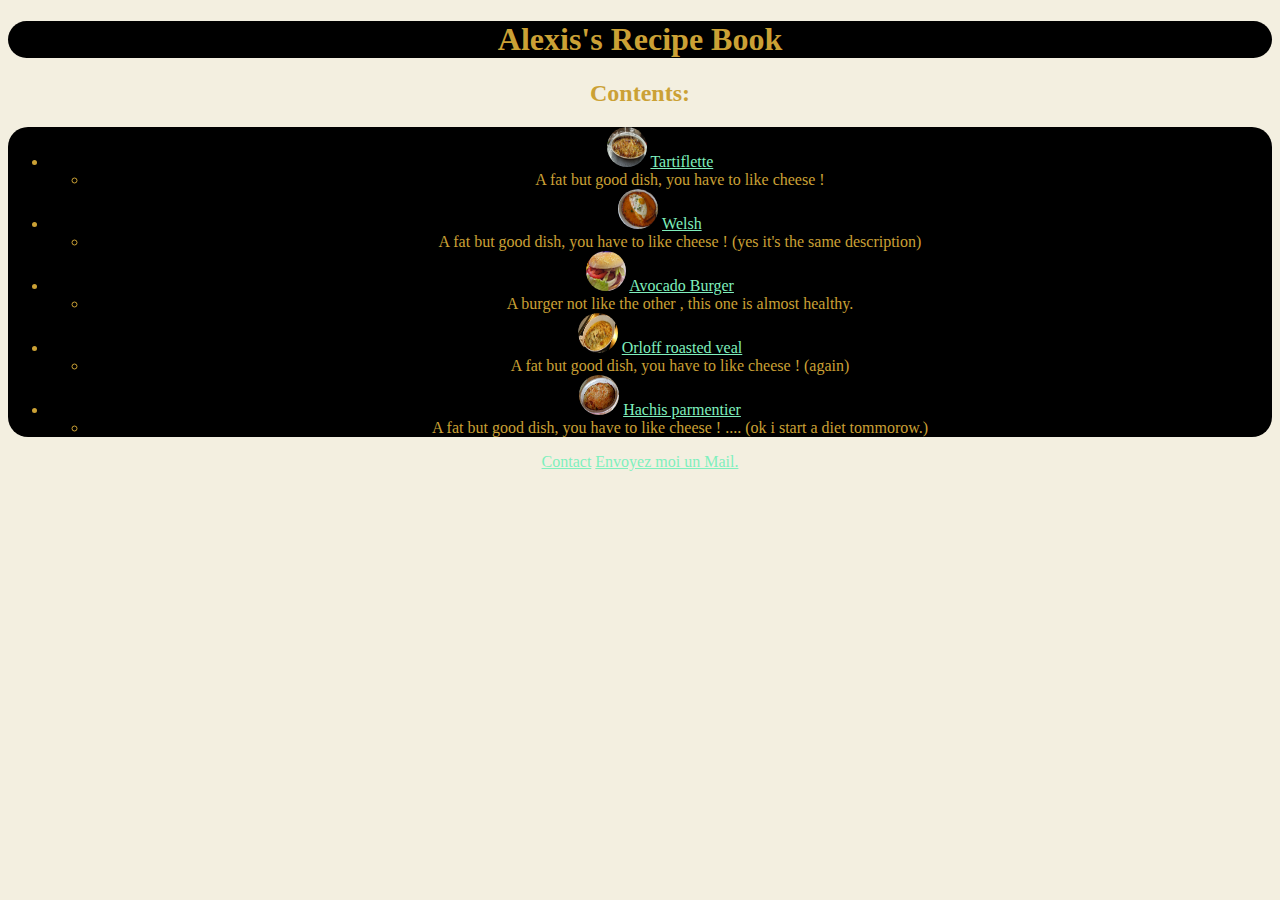
<file: Index.html>
<!DOCTYPE html>
<html lang="en">
<head>
    <title>Alexis's recipe blog</title>
    <meta charset="utf-8">
    <link rel="stylesheet" href="assets/CSS/style.css">
</head>
<body>
<header>
    <h1>Alexis's Recipe Book</h1>

    <h2>Contents:</h2>
</header>
<nav>
        <ul>
            <li><img
                    src="assets/img/tartiflette.jpg"
                    alt="tartiflette picture" width="40" height="40">
                <a href="tartiflette.html">Tartiflette</a>
                <ul>
                    <li>
                        A fat but good dish, you have to like cheese !
                    </li>
                </ul>
            </li>
            <li><img
                    src="assets/img/welsh.jpg"
                    alt="Welsh picture" width="40" height="40">
                <a href="welsh.html">Welsh</a>
                <ul>
                    <li>
                        A fat but good dish, you have to like cheese ! (yes it's the same description)
                    </li>
                </ul>
            </li>
            <li><img src="assets/img/avocadoBurger.jpg"
                     alt="avocado burger picture" width="40" height="40">
                <a href="avocado_burger.html">Avocado Burger</a>
                <ul>
                    <li>
                        A burger not like the other , this one is almost healthy.
                    </li>
                </ul>
            </li>
            <li><img
                    src="assets/img/orloff.jpg"
                    alt="Orloff roasted veal picture" width="40" height="40">
                <a href="orlof.html">Orloff roasted veal</a>
                <ul>
                    <li>
                        A fat but good dish, you have to like cheese ! (again)
                    </li>
                </ul>
            </li>
            <li><img
                    src="assets/img/parmentier.jpg"
                    alt="hachis parmentier picture" width="40" height="40">
                <a href="hachis.html">Hachis parmentier</a>
                <ul>
                    <li>
                        A fat but good dish, you have to like cheese ! .... (ok i start a diet tommorow.)
                    </li>
                </ul>
            </li>
        </ul>
    </nav>
    <footer>
        <a href="contact.html">Contact</a>
        <a href="mailto:alexis.laroche.02240@gmail.com">Envoyez moi un Mail.</a>
    </footer>
</body>
</html>
</file>
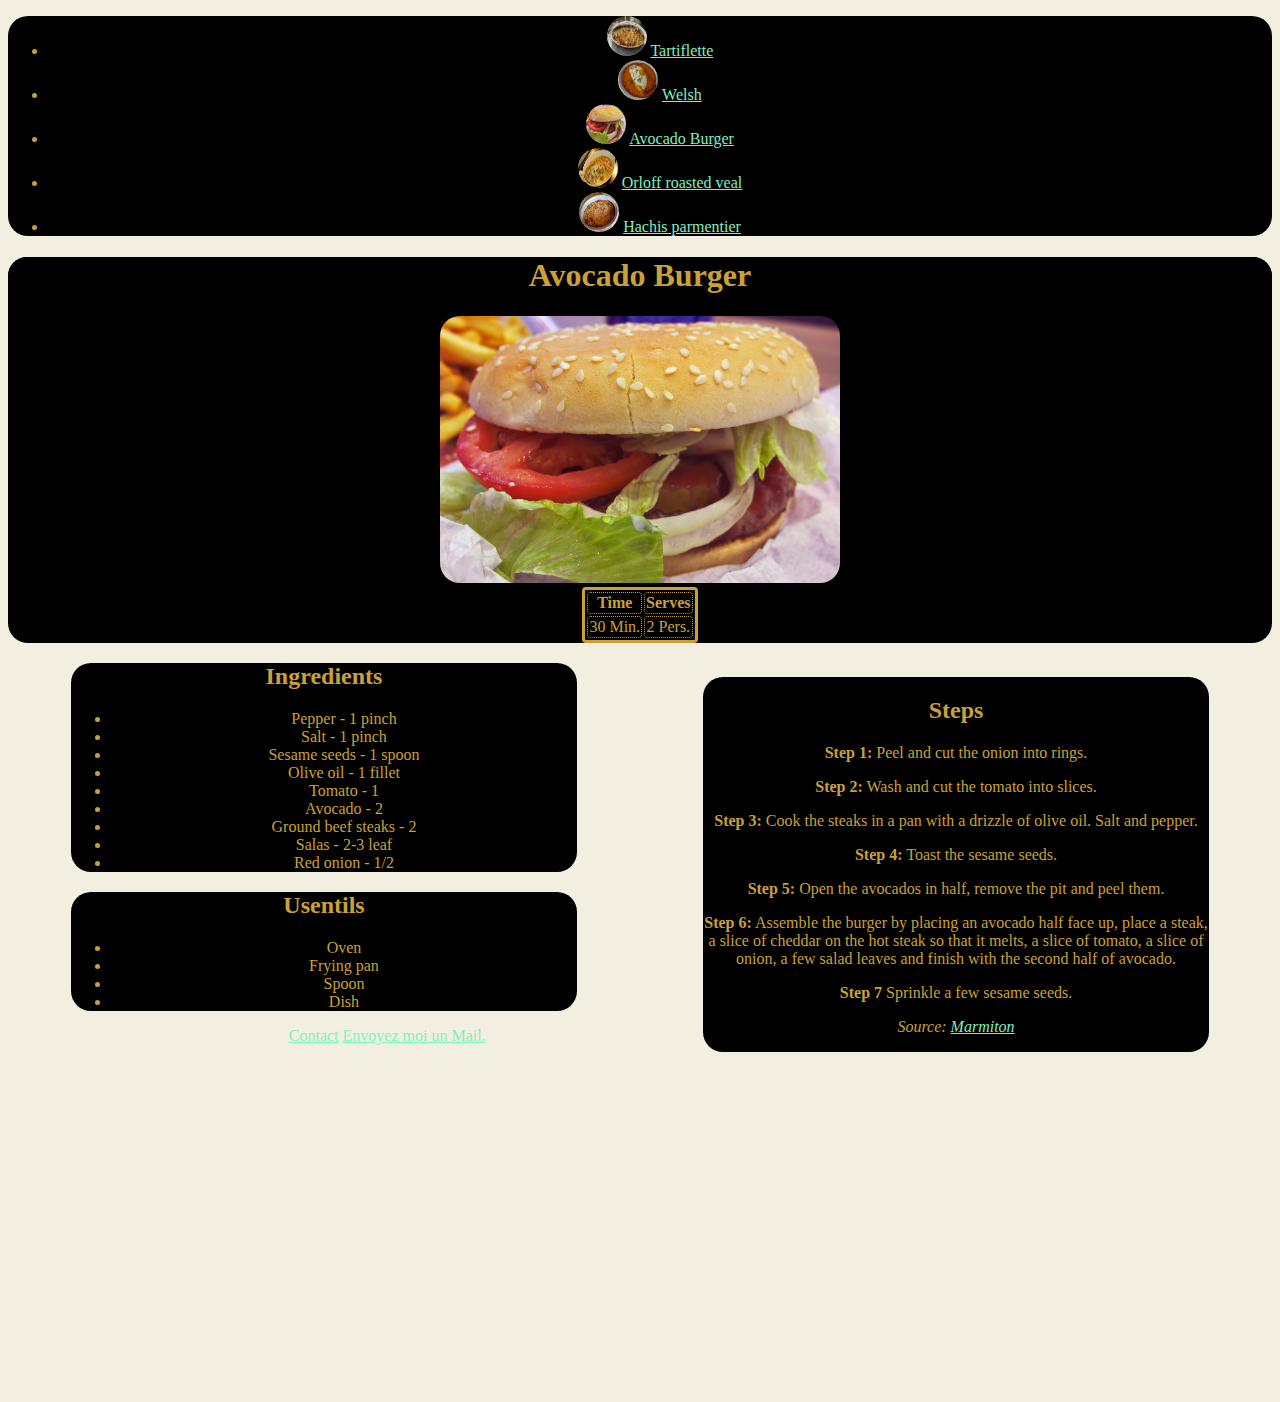
<file: avocado_burger.html>
<!DOCTYPE html>
<html lang="en">
<head>
    <meta charset="UTF-8">
    <title>Avocado Burger</title>
    <link rel="stylesheet" href="assets/CSS/style.css">
</head>
<body>
<nav>
    <ul>
        <li><img src="assets/img/tartiflette.jpg"
                 alt="tartiflette picture" width="40" height="40">
            <a href="tartiflette.html">Tartiflette</a></li>
        <li><img
                src="assets/img/welsh.jpg"
                alt="Welsh picture" width="40" height="40">
            <a href="welsh.html">Welsh</a></li>
        <li><img
                src="assets/img/avocadoBurger.jpg"
                alt="avocado burger picture" width="40" height="40">
            <a href="avocado_burger.html">Avocado Burger</a></li>
        <li><img
                src="assets/img/orloff.jpg"
                alt="Orloff roasted veal picture" width="40" height="40">
            <a href="orlof.html">Orloff roasted veal</a></li>
        <li><img
                src="assets/img/parmentier.jpg"
                alt="hachis parmentier picture" width="40" height="40">
            <a href="hachis.html">Hachis parmentier</a></li>
    </ul>
</nav>
<div class="pres">
    <h1>Avocado Burger</h1>

    <img src="assets/img/avocadoBurger.jpg"
         width="400">
    <table>
        <thead>
        <tr>
            <th>Time</th>
            <th>Serves</th>
        </tr>
        </thead>
        <tbody>
        <tr>
            <td>30 Min.</td>
            <td>2 Pers.</td>
        </tr>
        </tbody>
    </table>
</div>
<div class="ing">
    <h2>Ingredients</h2>
    <ul>
        <li>Pepper - 1 pinch</li>
        <li>Salt - 1 pinch</li>
        <li>Sesame seeds - 1 spoon</li>
        <li>Olive oil - 1 fillet</li>
        <li>Tomato - 1</li>
        <li>Avocado - 2</li>
        <li>Ground beef steaks - 2</li>
        <li>Salas - 2-3 leaf</li>
        <li>Red onion - 1/2</li>
    </ul>
</div>
<div class="use">
    <h2>Usentils</h2>
    <ul>
        <li>Oven</li>
        <li>Frying pan</li>
        <li>Spoon</li>
        <li>Dish</li>
    </ul>
</div>
<div class="step">
    <h2>Steps</h2>

    <p><strong>Step 1:</strong> Peel and cut the onion into rings.
    </p>
    <p><strong>Step 2:</strong> Wash and cut the tomato into slices.
    </p>
    <p><strong>Step 3:</strong> Cook the steaks in a pan with a drizzle of olive oil. Salt and pepper.
    </p>
    <p><strong>Step 4:</strong> Toast the sesame seeds.
    </p>
    <p><strong>Step 5:</strong> Open the avocados in half, remove the pit and peel them.
    </p>
    <p><strong>Step 6:</strong> Assemble the burger by placing an avocado half face up, place a steak, a slice of
        cheddar on the hot steak so that it melts, a slice of tomato, a slice of onion, a few salad leaves and
        finish
        with the second half of avocado.
    </p>
    <p><strong>Step 7</strong> Sprinkle a few sesame seeds.
    </p>

    <p><em>Source: <a href="https://www.marmiton.org/recettes/recette_burger-d-avocat_345742.aspx">Marmiton</a></em>
    </p>
</div>
<footer>
    <a href="contact.html">Contact</a>
    <a href="mailto:alexis.laroche.02240@gmail.com">Envoyez moi un Mail.</a>
</footer>
</body>
</html>
</file>
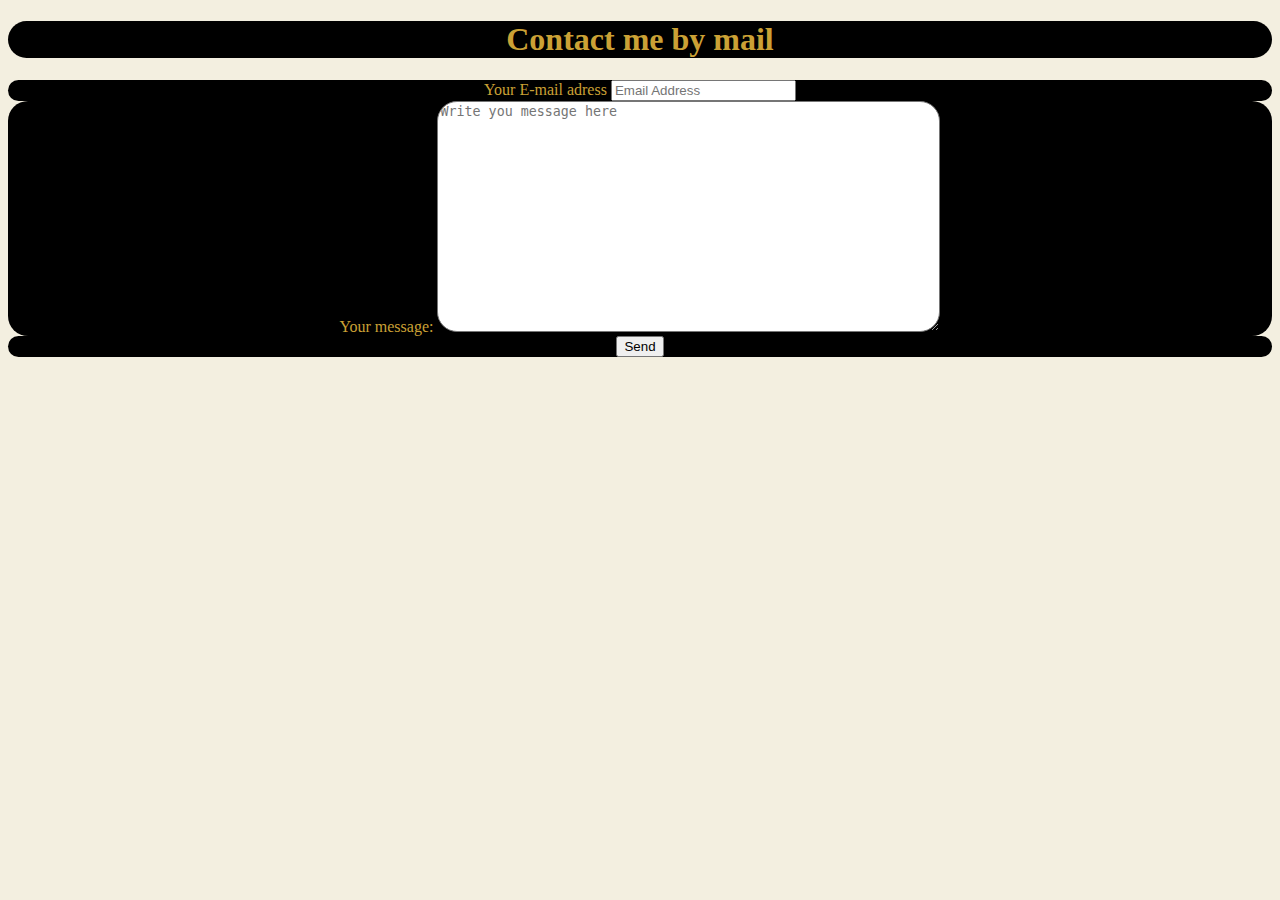
<file: contact.html>
<!DOCTYPE html>
<html lang="en">
<head>
    <meta charset="UTF-8">
    <title>Title</title>
    <link rel="stylesheet" href="assets/CSS/style.css">
</head>
<body>
<h1>Contact me by mail</h1>
    <form action="https://formsubmit.co/alexis.laroche.02240@gmail.com" method="POST">
        <input type="hidden" name="_next" value="http://www.google.com/">
        <div>
        <label for="sender_email">Your E-mail adress</label>
        <input type="email" name="email" placeholder="Email Address" required id="sender_email">
        </div>
        <div>
        <label for="sender_message">Your message:</label>
        <textarea name="name" placeholder="Write you message here" required id="sender_message"
        rows="15" cols="60"></textarea>
        </div>
        <div>
        <button type="submit">Send</button>
        </div>
    </form>
</body>
</html>
</file>
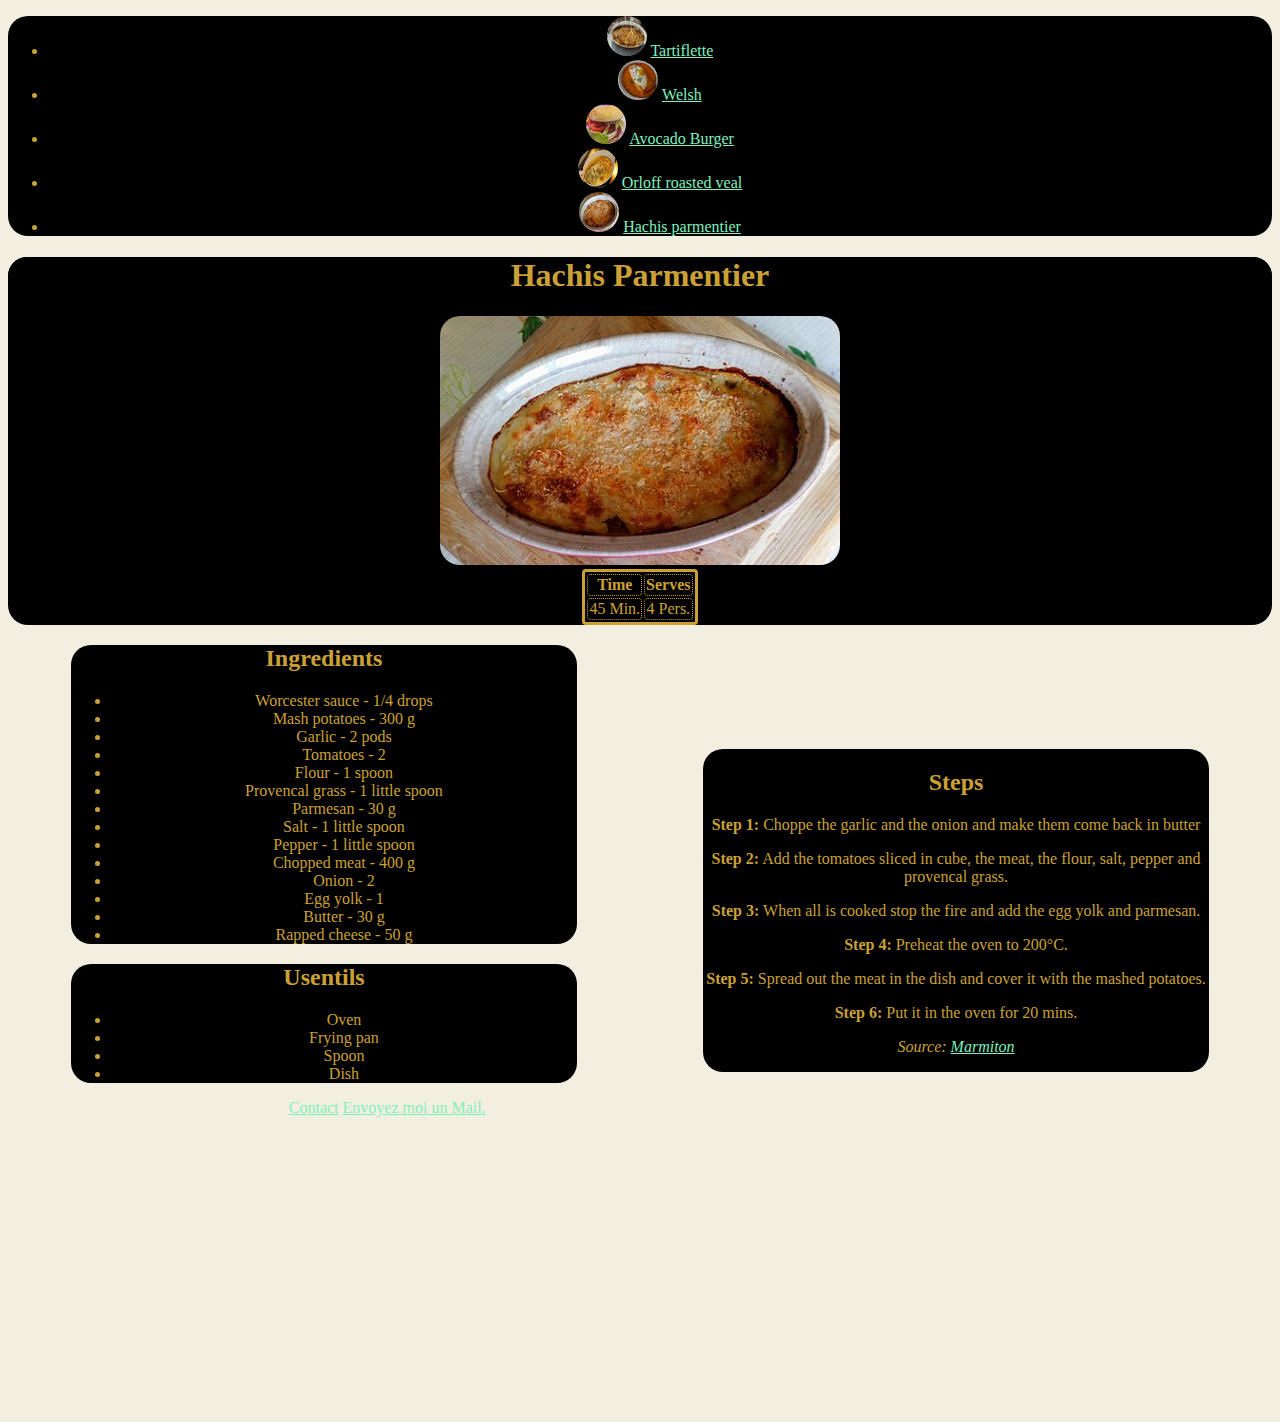
<file: hachis.html>
<!DOCTYPE html>
<html lang="en">
<head>
    <meta charset="UTF-8">
    <title>Hachis parmentier</title>
    <link rel="stylesheet" href="assets/CSS/style.css">
</head>
<body>
<nav>
    <ul>
        <li><img src="assets/img/tartiflette.jpg"
                 alt="tartiflette picture" width="40" height="40">
            <a href="tartiflette.html">Tartiflette</a></li>
        <li><img
                src="assets/img/welsh.jpg"
                alt="Welsh picture" width="40" height="40">
            <a href="welsh.html">Welsh</a></li>
        <li><img
                src="assets/img/avocadoBurger.jpg"
                alt="avocado burger picture" width="40" height="40">
            <a href="avocado_burger.html">Avocado Burger</a></li>
        <li><img
                src="assets/img/orloff.jpg"
                alt="Orloff roasted veal picture" width="40" height="40">
            <a href="orlof.html">Orloff roasted veal</a></li>
        <li><img
                src="assets/img/parmentier.jpg"
                alt="hachis parmentier picture" width="40" height="40">
            <a href="hachis.html">Hachis parmentier</a></li>
    </ul>
</nav>
<div class="pres">
    <h1>Hachis Parmentier</h1>
    <img src="assets/img/parmentier.jpg"
         alt="Hachis Parmentier picture" width="400">
    <table>
        <thead>
        <tr>
            <th>Time</th>
            <th>Serves</th>
        </tr>
        </thead>
        <tbody>
        <tr>
            <td>45 Min.</td>
            <td>4 Pers.</td>
        </tr>
        </tbody>
    </table>
</div>
<div class="ing">
    <h2>Ingredients</h2>
    <ul>
        <li>Worcester sauce - 1/4 drops</li>
        <li>Mash potatoes - 300 g</li>
        <li>Garlic - 2 pods</li>
        <li>Tomatoes - 2</li>
        <li>Flour - 1 spoon</li>
        <li>Provencal grass - 1 little spoon</li>
        <li>Parmesan - 30 g</li>
        <li>Salt - 1 little spoon</li>
        <li>Pepper - 1 little spoon</li>
        <li>Chopped meat - 400 g</li>
        <li>Onion - 2</li>
        <li>Egg yolk - 1</li>
        <li>Butter - 30 g</li>
        <li>Rapped cheese - 50 g</li>
    </ul>
</div>
<div class="use">
    <h2>Usentils</h2>
    <ul>
        <li>Oven</li>
        <li>Frying pan</li>
        <li>Spoon</li>
        <li>Dish</li>
    </ul>
</div>
<div class="step">
    <h2>Steps</h2>
    <p><strong>Step 1:</strong> Choppe the garlic and the onion and make them come back in butter
    </p>
    <p><strong>Step 2:</strong> Add the tomatoes sliced in cube, the meat, the flour, salt, pepper and provencal
        grass.
    </p>
    <p><strong>Step 3:</strong> When all is cooked stop the fire and add the egg yolk and parmesan.
    </p>
    <p><strong>Step 4:</strong> Preheat the oven to 200°C.
    </p>
    <p><strong>Step 5:</strong> Spread out the meat in the dish and cover it with the mashed potatoes.
    </p>
    <p><strong>Step 6:</strong> Put it in the oven for 20 mins.
    </p>
    <p><em>Source: <a
            href="https://www.marmiton.org/recettes/recette_hachis-parmentier_17639.aspx">Marmiton</a></em></p>
</div>
<footer>
    <a href="contact.html">Contact</a>
    <a href="mailto:alexis.laroche.02240@gmail.com">Envoyez moi un Mail.</a>
</footer>
</body>
</html>
</file>
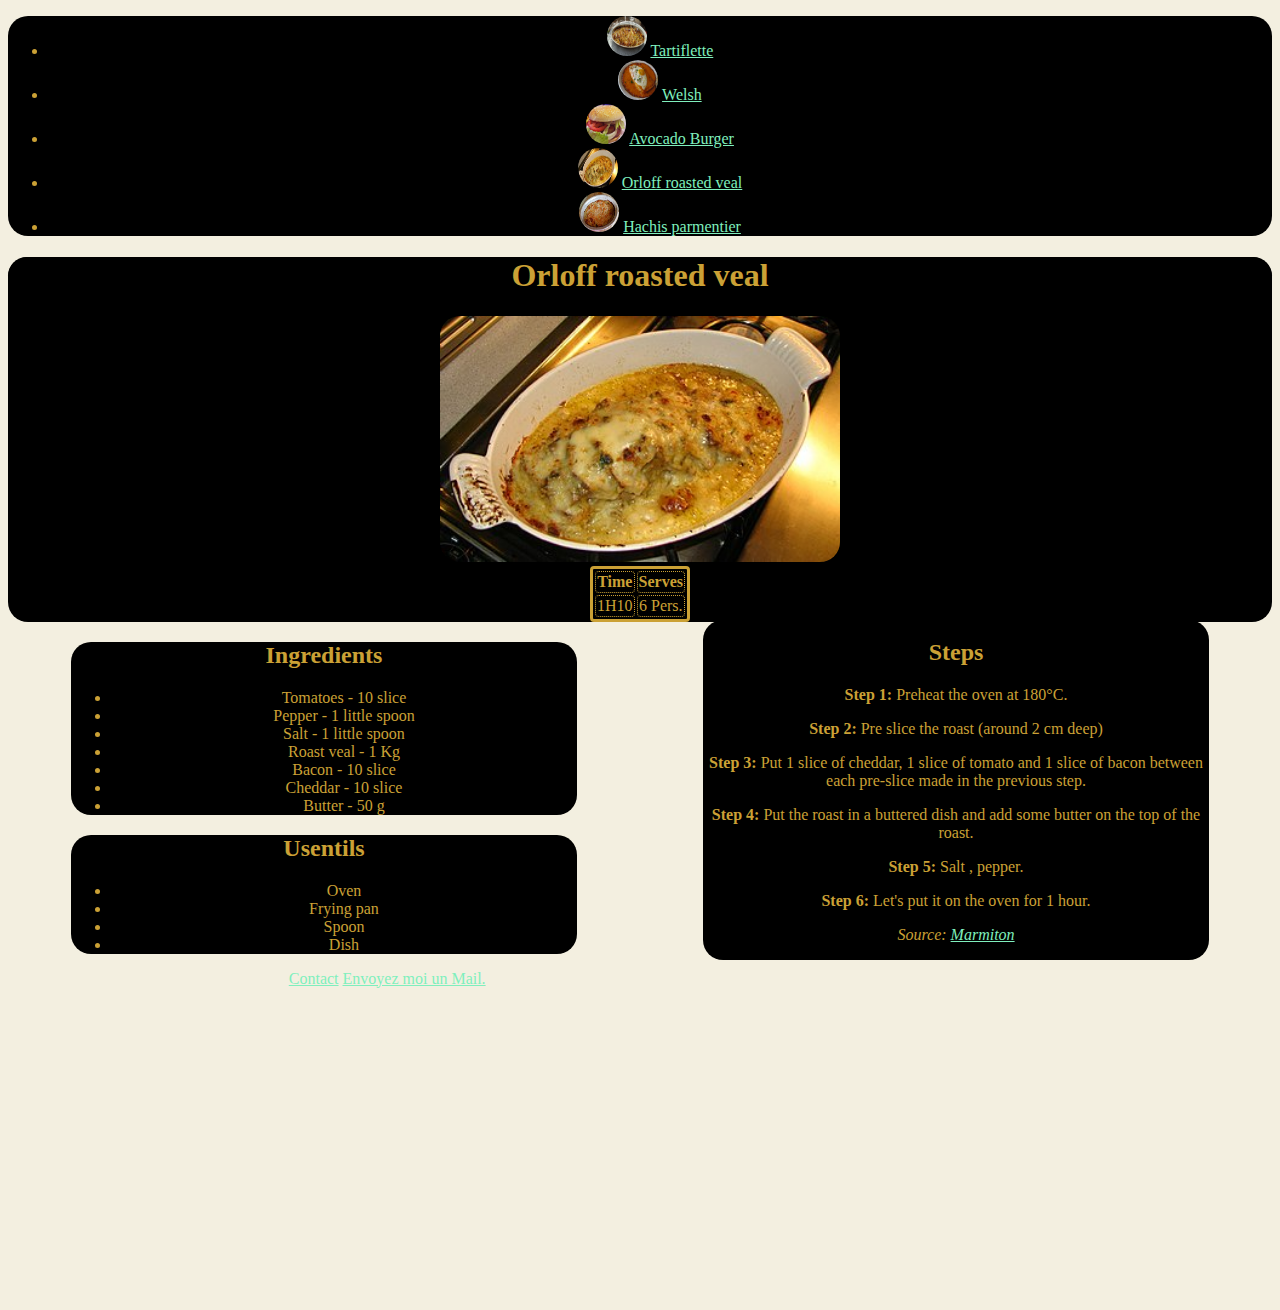
<file: orlof.html>
<!DOCTYPE html>
<html lang="en">
<head>
    <meta charset="UTF-8">
    <title>Orloff roasted veal</title>
    <link rel="stylesheet" href="assets/CSS/style.css">
</head>
<body>
<nav>
    <ul>
        <li><img src="assets/img/tartiflette.jpg"
                 alt="tartiflette picture" width="40" height="40">
            <a href="tartiflette.html">Tartiflette</a></li>
        <li><img
                src="assets/img/welsh.jpg"
                alt="Welsh picture" width="40" height="40">
            <a href="welsh.html">Welsh</a></li>
        <li><img
                src="assets/img/avocadoBurger.jpg"
                alt="avocado burger picture" width="40" height="40">
            <a href="avocado_burger.html">Avocado Burger</a></li>
        <li><img
                src="assets/img/orloff.jpg"
                alt="Orloff roasted veal picture" width="40" height="40">
            <a href="orlof.html">Orloff roasted veal</a></li>
        <li><img
                src="assets/img/parmentier.jpg"
                alt="hachis parmentier picture" width="40" height="40">
            <a href="hachis.html">Hachis parmentier</a></li>
    </ul>
</nav>
<div class="pres">
    <h1>Orloff roasted veal</h1>
    <img src="assets/img/orloff.jpg"
         alt="Orloff roasted veal picture" width="400">
    <table>
        <thead>
        <tr>
            <th>Time</th>
            <th>Serves</th>
        </tr>
        </thead>
        <tbody>
        <tr>
            <td>1H10</td>
            <td>6 Pers.</td>
        </tr>
        </tbody>
    </table>
</div>
<div class="ing">
    <h2>Ingredients</h2>

    <ul>
        <li>Tomatoes - 10 slice</li>
        <li>Pepper - 1 little spoon</li>
        <li>Salt - 1 little spoon</li>
        <li>Roast veal - 1 Kg</li>
        <li>Bacon - 10 slice</li>
        <li>Cheddar - 10 slice</li>
        <li>Butter - 50 g</li>
    </ul>
</div>
<div class="use">
    <h2>Usentils</h2>
    <ul>
        <li>Oven</li>
        <li>Frying pan</li>
        <li>Spoon</li>
        <li>Dish</li>
    </ul>
</div>

<div class="step">
    <h2>Steps</h2>
    <p><strong>Step 1:</strong> Preheat the oven at 180°C.
    </p>
    <p><strong>Step 2:</strong> Pre slice the roast (around 2 cm deep)
    </p>
    <p><strong>Step 3:</strong> Put 1 slice of cheddar, 1 slice of tomato and 1 slice of bacon between each pre-slice
        made in the previous step.
    </p>
    <p><strong>Step 4:</strong> Put the roast in a buttered dish and add some butter on the top of the roast.
    </p>
    <p><strong>Step 5:</strong> Salt , pepper.
    </p>
    <p><strong>Step 6:</strong> Let's put it on the oven for 1 hour.
    </p>
    <p><em>Source: <a href="https://www.marmiton.org/recettes/recette_roti-orloff_51512.aspx">Marmiton</a></em></p>
</div>
<footer>
    <a href="contact.html">Contact</a>
    <a href="mailto:alexis.laroche.02240@gmail.com">Envoyez moi un Mail.</a>
</footer>
</body>
</html>
</file>
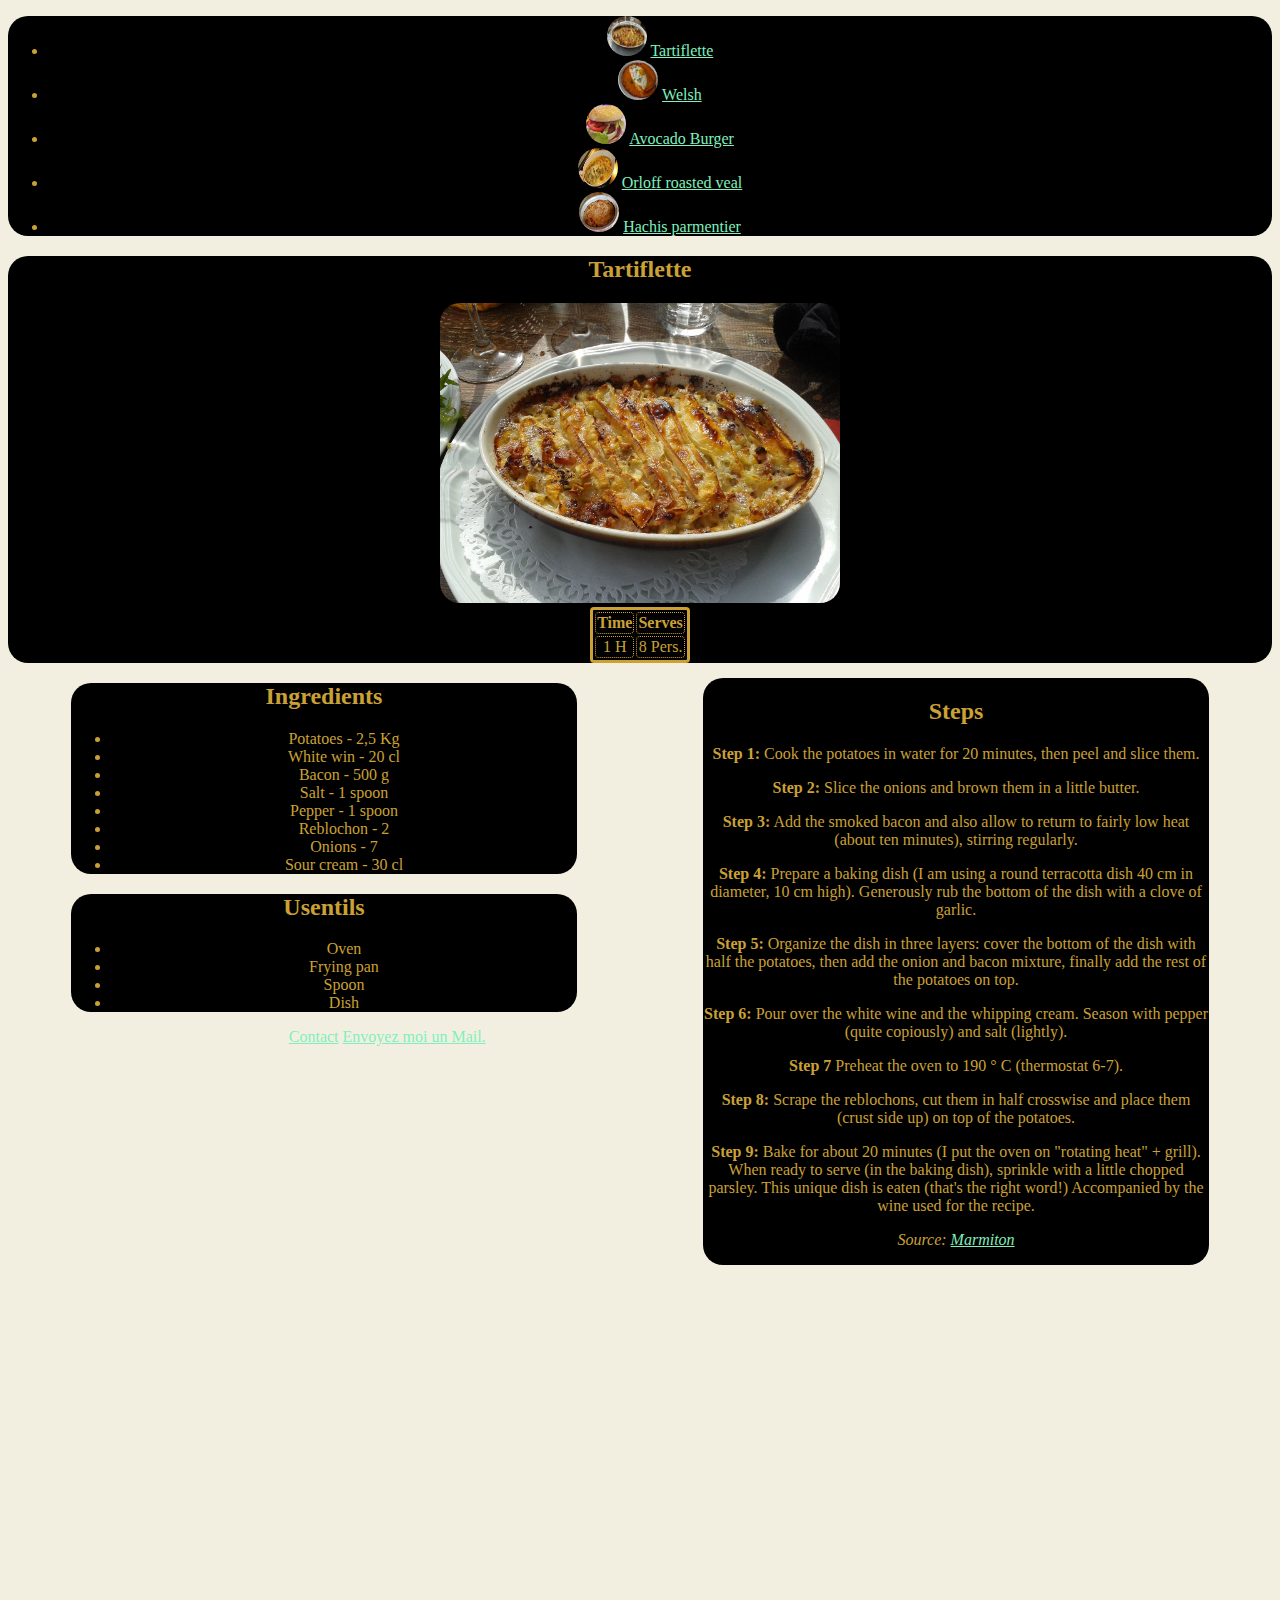
<file: tartiflette.html>
<!DOCTYPE html>
<html lang="en">
<head>
    <meta charset="UTF-8">
    <title>Tartifltte</title>
    <link rel="stylesheet" href="assets/CSS/style.css">
</head>
<body>
<nav>
    <ul>
        <li><img src="assets/img/tartiflette.jpg"
                 alt="tartiflette picture" width="40" height="40">
            <a href="tartiflette.html">Tartiflette</a></li>
        <li><img
                src="assets/img/welsh.jpg"
                alt="Welsh picture" width="40" height="40">
            <a href="welsh.html">Welsh</a></li>
        <li><img
                src="assets/img/avocadoBurger.jpg"
                alt="avocado burger picture" width="40" height="40">
            <a href="avocado_burger.html">Avocado Burger</a></li>
        <li><img
                src="assets/img/orloff.jpg"
                alt="Orloff roasted veal picture" width="40" height="40">
            <a href="orlof.html">Orloff roasted veal</a></li>
        <li><img
                src="assets/img/parmentier.jpg"
                alt="hachis parmentier picture" width="40" height="40">
            <a href="hachis.html">Hachis parmentier</a></li>
    </ul>
</nav>
<div class="pres">
    <h2>Tartiflette</h2>
    <img src="assets/img/tartiflette.jpg"
         alt="tartiflette picture" width="400">
    <table>
        <thead>
        <tr>
            <th>Time</th>
            <th>Serves</th>
        </tr>
        </thead>
        <tbody>
        <tr>
            <td>1 H</td>
            <td>8 Pers.</td>
        </tr>
        </tbody>
    </table>
</div>
<div class="ing">
    <h2>Ingredients</h2>
    <ul>
        <li>Potatoes - 2,5 Kg</li>
        <li>White win - 20 cl</li>
        <li>Bacon - 500 g</li>
        <li>Salt - 1 spoon</li>
        <li>Pepper - 1 spoon</li>
        <li>Reblochon - 2</li>
        <li>Onions - 7</li>
        <li>Sour cream - 30 cl</li>
    </ul>
</div>
<div class="use">
    <h2>Usentils</h2>
    <ul>
        <li>Oven</li>
        <li>Frying pan</li>
        <li>Spoon</li>
        <li>Dish</li>
    </ul>
</div>
<div class="step">
    <h2>Steps</h2>

    <p><strong>Step 1:</strong> Cook the potatoes in water for 20 minutes, then peel and slice them.
    </p>
    <p><strong>Step 2:</strong> Slice the onions and brown them in a little butter.
    </p>
    <p><strong>Step 3:</strong> Add the smoked bacon and also allow to return to fairly low heat (about ten minutes),
        stirring regularly.
    </p>
    <p><strong>Step 4:</strong> Prepare a baking dish (I am using a round terracotta dish 40 cm in diameter, 10 cm
        high). Generously rub the bottom of the dish with a clove of garlic.
    </p>
    <p><strong>Step 5:</strong> Organize the dish in three layers: cover the bottom of the dish with half the potatoes,
        then add the onion and bacon mixture, finally add the rest of the potatoes on top.
    </p>
    <p><strong>Step 6:</strong> Pour over the white wine and the whipping cream. Season with pepper (quite copiously)
        and salt (lightly).
    </p>
    <p><strong>Step 7</strong> Preheat the oven to 190 ° C (thermostat 6-7).
    </p>
    <p><strong>Step 8:</strong> Scrape the reblochons, cut them in half crosswise and place them (crust side up) on top
        of the potatoes.
    </p>
    <p><strong>Step 9:</strong> Bake for about 20 minutes (I put the oven on "rotating heat" + grill). When ready to
        serve (in the baking dish), sprinkle with a little chopped parsley. This unique dish is eaten (that's the right
        word!) Accompanied by the wine used for the recipe.
    </p>

    <p><em>Source: <a href="https://www.marmiton.org/recettes/recette_tartiflette-facile_15733.aspx">Marmiton</a></em>
    </p>
</div>
<footer>
    <a href="contact.html">Contact</a>
    <a href="mailto:alexis.laroche.02240@gmail.com">Envoyez moi un Mail.</a>
</footer>
</body>
</html>
</file>
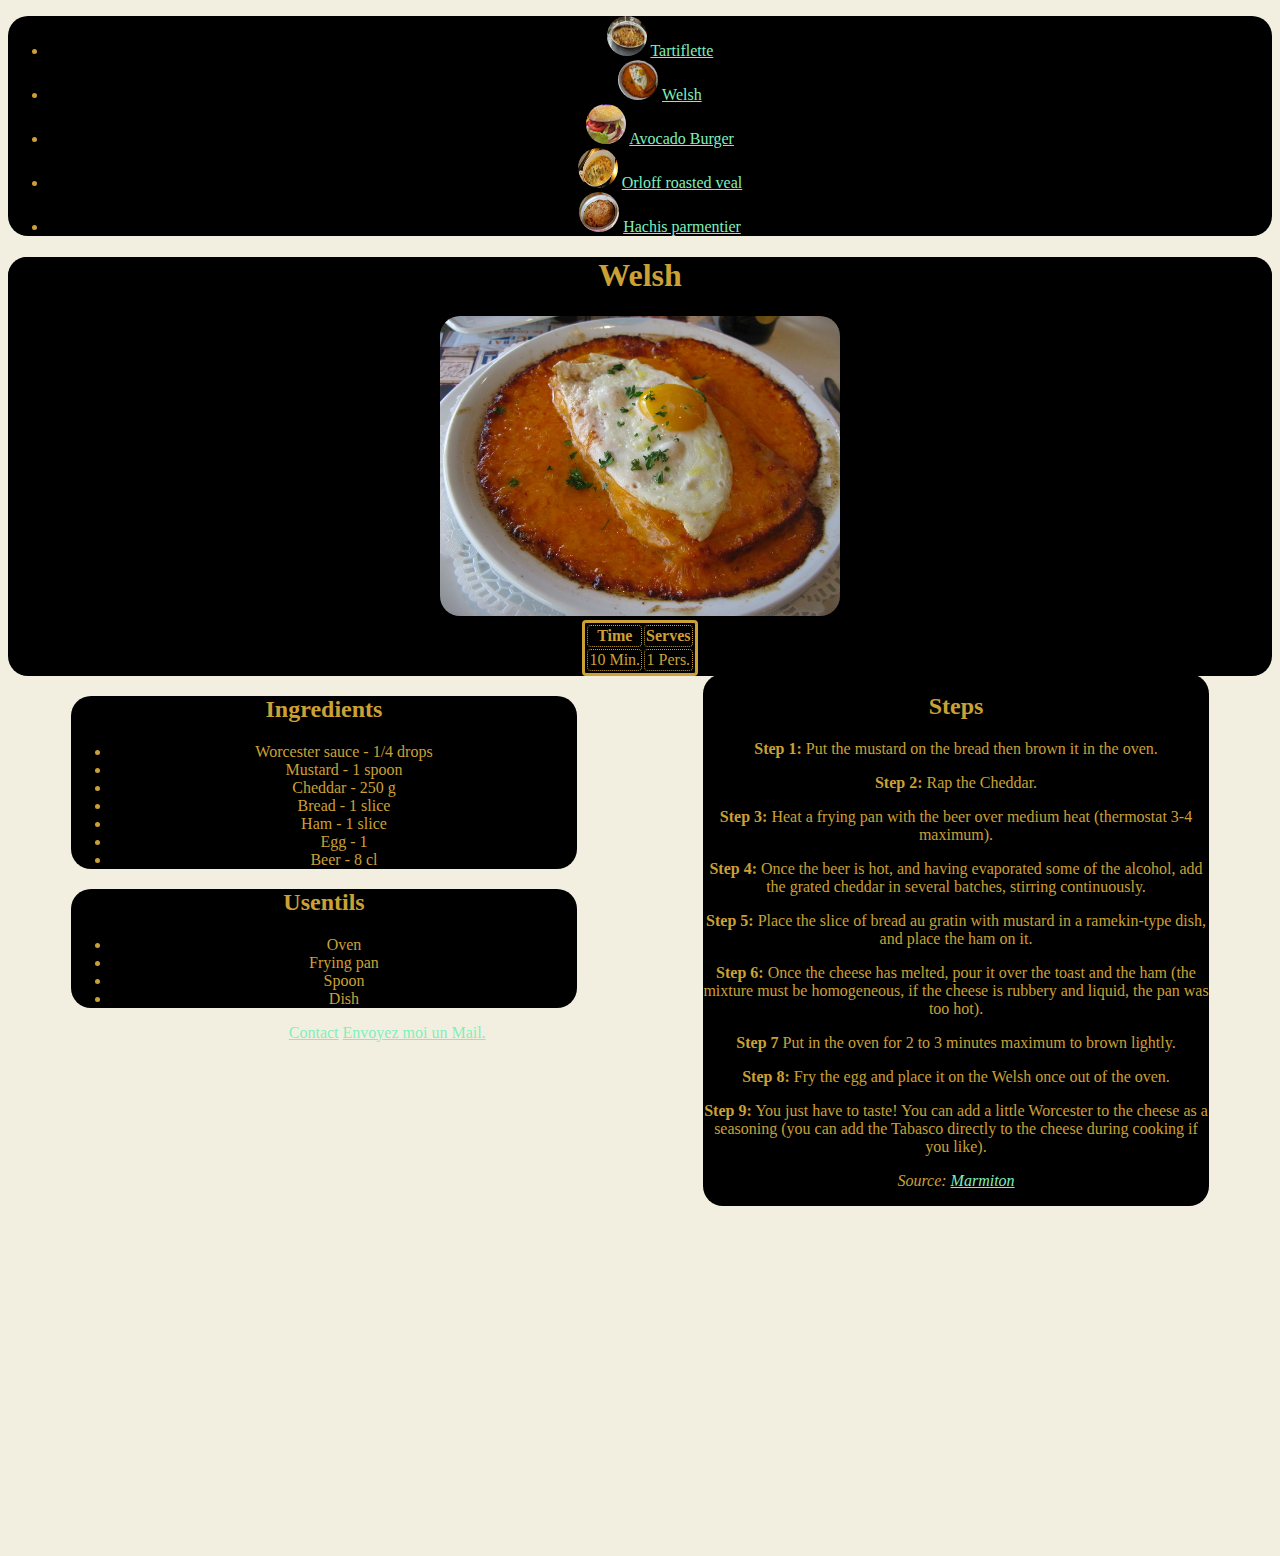
<file: welsh.html>
<!DOCTYPE html>
<html lang="en">
<head>
    <meta charset="UTF-8">
    <title>Welsh</title>
    <link rel="stylesheet" href="assets/CSS/style.css">
</head>
<body>
<nav>
    <ul>
        <li><img src="assets/img/tartiflette.jpg"
                 alt="tartiflette picture" width="40" height="40">
            <a href="tartiflette.html">Tartiflette</a></li>
        <li><img
                src="assets/img/welsh.jpg"
                alt="Welsh picture" width="40" height="40">
            <a href="welsh.html">Welsh</a></li>
        <li><img
                src="assets/img/avocadoBurger.jpg"
                alt="avocado burger picture" width="40" height="40">
            <a href="avocado_burger.html">Avocado Burger</a></li>
        <li><img
                src="assets/img/orloff.jpg"
                alt="Orloff roasted veal picture" width="40" height="40">
            <a href="orlof.html">Orloff roasted veal</a></li>
        <li><img
                src="assets/img/parmentier.jpg"
                alt="hachis parmentier picture" width="40" height="40">
            <a href="hachis.html">Hachis parmentier</a></li>
    </ul>
</nav>
<div class="pres">
    <h1>Welsh</h1>
    <img src="assets/img/welsh.jpg"
         alt="Welsh picture" width="400">
    <table>
        <thead>
        <tr>
            <th>Time</th>
            <th>Serves</th>
        </tr>
        </thead>
        <tbody>
        <tr>
            <td>10 Min.</td>
            <td>1 Pers.</td>
        </tr>
        </tbody>
    </table>
</div>
<div class="ing">
    <h2>Ingredients</h2>
    <ul>
        <li>Worcester sauce - 1/4 drops</li>
        <li>Mustard - 1 spoon</li>
        <li>Cheddar - 250 g</li>
        <li>Bread - 1 slice</li>
        <li>Ham - 1 slice</li>
        <li>Egg - 1</li>
        <li>Beer - 8 cl</li>
    </ul>
</div>
<div class="use">
    <h2>Usentils</h2>
    <ul>
        <li>Oven</li>
        <li>Frying pan</li>
        <li>Spoon</li>
        <li>Dish</li>
    </ul>
</div>
<div class="step">
    <h2>Steps</h2>
    <p><strong>Step 1:</strong> Put the mustard on the bread then brown it in the oven.
    </p>
    <p><strong>Step 2:</strong> Rap the Cheddar.
    </p>
    <p><strong>Step 3:</strong> Heat a frying pan with the beer over medium heat (thermostat 3-4 maximum).
    </p>
    <p><strong>Step 4:</strong> Once the beer is hot, and having evaporated some of the alcohol, add the grated cheddar
        in several batches, stirring continuously.
    </p>
    <p><strong>Step 5:</strong> Place the slice of bread au gratin with mustard in a ramekin-type dish, and place the
        ham on it.
    </p>
    <p><strong>Step 6:</strong> Once the cheese has melted, pour it over the toast and the ham (the mixture must be
        homogeneous, if the cheese is rubbery and liquid, the pan was too hot).
    </p>
    <p><strong>Step 7</strong> Put in the oven for 2 to 3 minutes maximum to brown lightly.
    </p>
    <p><strong>Step 8:</strong> Fry the egg and place it on the Welsh once out of the oven.
    </p>
    <p><strong>Step 9:</strong> You just have to taste! You can add a little Worcester to the cheese as a seasoning (you
        can add the Tabasco directly to the cheese during cooking if you like).
    </p>

    <p><em>Source: <a href="https://www.marmiton.org/recettes/recette_la-recette-facile-du-welsh-parfait_383836.aspx">Marmiton</a></em>
    </p>

</div>
<footer>
    <a href="contact.html">Contact</a>
    <a href="mailto:alexis.laroche.02240@gmail.com">Envoyez moi un Mail.</a>
</footer>
</body>
</html>
</file>
<file: assets/CSS/style.css>
body {
    background-color: #F3EFE0;
    color: #CBA135;
    text-align: center;
}

img {
    border-radius: 20px;
}

div {
    border-radius: 20px;
    background-color: black;
    position: relative;
    text-align: center;
}

nav {
    border-radius: 20px;
    text-align: center;
    background-color: black;
}

footer {
    width: 100%;
    left: 70%;
    text-align: center;
}

a {
    color: #7FEFBD;
}

table {
    margin: auto;
    border: 3px solid;
    border-radius: 4px;
}

th {
    border: 1px dotted;
    border-radius: 4px;
}

td {
    border: 1px dotted;
    border-radius: 4px;
}

h1 {
    background-color: black;
    border-radius: 20px;
}

textarea {
    border-radius: 20px;
}

.ing {
    width: 40%;
    left: 5%;
}

.use {
    width: 40%;
    left: 5%;
}

.step {
    width: 40%;
    float: right;
    top: -350px;
    right: 5%;
}
</file>
